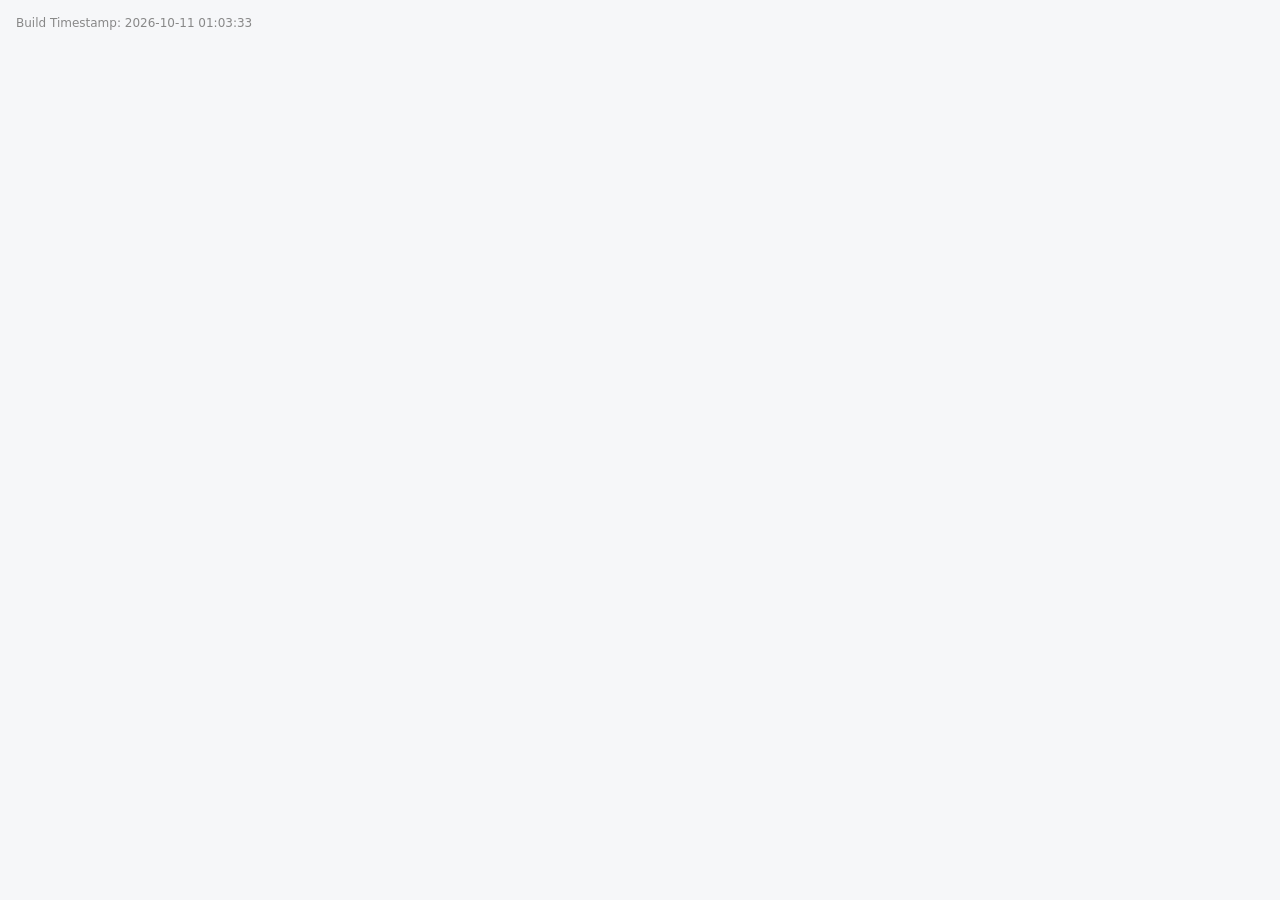
<file: index.html>
<!doctype html>
<html lang="en">
  <head>
    <meta charset="UTF-8" />
    <meta name="viewport" content="width=device-width, initial-scale=1.0" />
    <title>Timp Desk</title>
    <script type="module" crossorigin src="/assets/index-BcJkVcRc.js"></script>
    <link rel="stylesheet" crossorigin href="/assets/index-CzrYn86J.css">
  </head>
  <body>
    <div id="root"></div>
    <div id="build-timestamp" style="font:12px system-ui;color:#888;padding:1rem">Build Timestamp: 2026-10-11 01:03:33</div>
  </body>
</html>
</file>
<file: assets/index-CzrYn86J.css>
:root{--bg:#f6f7f9;--surface:#fff;--text:#16191d;--muted:#667085;--border:#e3e6ea;--accent:#1f5fd1;--accent-text:#fff;--good-bg:#e6f4ea;--good:#146c2e;--warn-bg:#fff3d6;--warn:#8a5a00;--bad-bg:#fde7e7;--bad:#a11c1c;--neutral-bg:#eef0f3;--neutral:#3d4651;font-family:system-ui,-apple-system,Segoe UI,Roboto,sans-serif;font-size:16px;line-height:1.45}@media (prefers-color-scheme:dark){:root:not([data-theme=light]){--bg:#101317;--surface:#181c21;--text:#eceff3;--muted:#9aa4b2;--border:#2a3038;--accent:#5b92f0;--accent-text:#0b0f14;--good-bg:#123320;--good:#6fd08c;--warn-bg:#3a2e0c;--warn:#f1c660;--bad-bg:#3d1717;--bad:#ff8f8f;--neutral-bg:#232930;--neutral:#c3ccd6}}*{box-sizing:border-box}body{background:var(--bg);color:var(--text);margin:0}a{color:var(--accent);text-decoration:none}a:hover{text-decoration:underline}h1{margin:0;font-size:1.4rem}h2{margin:0 0 .6rem;font-size:1.05rem}.pad{max-width:720px;margin:0 auto;padding:1rem 16px}.muted{color:var(--muted)}.error{color:var(--bad)}.empty{color:var(--muted);padding:1rem 0}.shell{min-height:100vh}.topbar{background:var(--surface);border-bottom:1px solid var(--border);flex-wrap:wrap;align-items:center;gap:.75rem;padding:.6rem 16px;display:flex}.topbar .link{margin-left:auto}.brand{letter-spacing:.02em}.tabs{background:var(--surface);border-bottom:1px solid var(--border);gap:.25rem;padding:0 12px;display:flex;overflow-x:auto}.tabs a{color:var(--muted);white-space:nowrap;border-bottom:2px solid #0000;padding:.65rem .8rem}.tabs a.active{color:var(--text);border-bottom-color:var(--accent);text-decoration:none}.content{max-width:1100px;margin:0 auto;padding:1rem 16px 3rem}.page-head{justify-content:space-between;align-items:baseline;gap:1rem;margin-bottom:1rem;display:flex}.card{background:var(--surface);border:1px solid var(--border);border-radius:10px;margin-bottom:1rem;padding:1rem}.stats{grid-template-columns:repeat(auto-fit,minmax(150px,1fr));gap:.75rem;margin-bottom:1rem;display:grid}.stat{background:var(--surface);border:1px solid var(--border);color:var(--text);border-radius:10px;flex-direction:column;padding:.8rem 1rem;display:flex}.stat.link:hover{border-color:var(--accent);text-decoration:none}.stat-value{font-size:1.8rem;font-weight:650}.stat-label{color:var(--muted);font-size:.85rem}.table-wrap{background:var(--surface);border:1px solid var(--border);border-radius:10px;overflow-x:auto}table{border-collapse:collapse;width:100%;font-size:.93rem}th,td{text-align:left;border-bottom:1px solid var(--border);vertical-align:top;padding:.55rem .8rem}th{color:var(--muted);text-transform:uppercase;letter-spacing:.03em;font-size:.8rem;font-weight:600}tr:last-child td{border-bottom:0}.badge{border-radius:999px;padding:.05rem .5rem;font-size:.78rem;font-weight:600;display:inline-block}.badge-good{background:var(--good-bg);color:var(--good)}.badge-warn{background:var(--warn-bg);color:var(--warn)}.badge-bad{background:var(--bad-bg);color:var(--bad)}.badge-neutral{background:var(--neutral-bg);color:var(--neutral)}ul.plain,ol.transcript,ol.events{margin:0;padding:0;list-style:none}ul.plain li{border-bottom:1px solid var(--border);padding:.5rem 0}ul.plain li:last-child{border:0}.transcript li{padding:.35rem 0}.transcript .who{min-width:3.6rem;font-weight:650;display:inline-block}.transcript .caller .who{color:var(--accent)}.events li{padding:.15rem 0;font-size:.85rem}.events li.error{color:var(--bad)}.events li.warn{color:var(--warn)}.events time{color:var(--muted);font-variant-numeric:tabular-nums}.facts{grid-template-columns:max-content 1fr;gap:.35rem 1rem;margin:0;display:grid}.facts dt{color:var(--muted)}.facts dd{margin:0}label{color:var(--muted);margin:.6rem 0;font-size:.9rem;display:block}input,select,textarea{border:1px solid var(--border);background:var(--surface);width:100%;color:var(--text);font:inherit;border-radius:8px;margin-top:.2rem;padding:.55rem .6rem}.topbar select{width:auto;margin:0}button{border:1px solid var(--accent);background:var(--accent);color:var(--accent-text);font:inherit;cursor:pointer;border-radius:8px;padding:.55rem 1rem}button:disabled{opacity:.6;cursor:default}button.link{color:var(--accent);background:0 0;border:0;padding:0}button.secondary{color:var(--accent);background:0 0}.login{place-items:center;min-height:100vh;padding:16px;display:grid}.login .card{width:100%;max-width:380px}@media (width<=560px){.facts{grid-template-columns:1fr}.facts dt{margin-top:.4rem}}.subtabs{flex-wrap:wrap;gap:.4rem;margin-bottom:1rem;display:flex}.subtabs button{background:var(--surface);color:var(--text);border-color:var(--border)}.subtabs button.on{background:var(--accent);color:var(--accent-text);border-color:var(--accent)}.hint{color:var(--muted);font-size:.8rem;font-weight:400;display:block}.grid2{grid-template-columns:1fr 1fr;gap:0 1rem;display:grid}@media (width<=560px){.grid2{grid-template-columns:1fr}}.row{justify-content:space-between;align-items:flex-start;gap:1rem;display:flex}.inline{flex-wrap:wrap;align-items:center;gap:.5rem;margin-top:.75rem;display:flex}.inline select,.inline input{width:auto;margin:0}.actions{flex-wrap:wrap;align-items:center;gap:.75rem;margin-top:.75rem;display:flex}.saved{color:var(--good)}.check{color:var(--text);align-items:center;gap:.5rem;display:flex}.check input{width:auto;margin:0}.subcard{border:1px solid var(--border);border-radius:8px;margin:.75rem 0;padding:.75rem}h3{margin:1.2rem 0 .2rem;font-size:.95rem}
</file>
